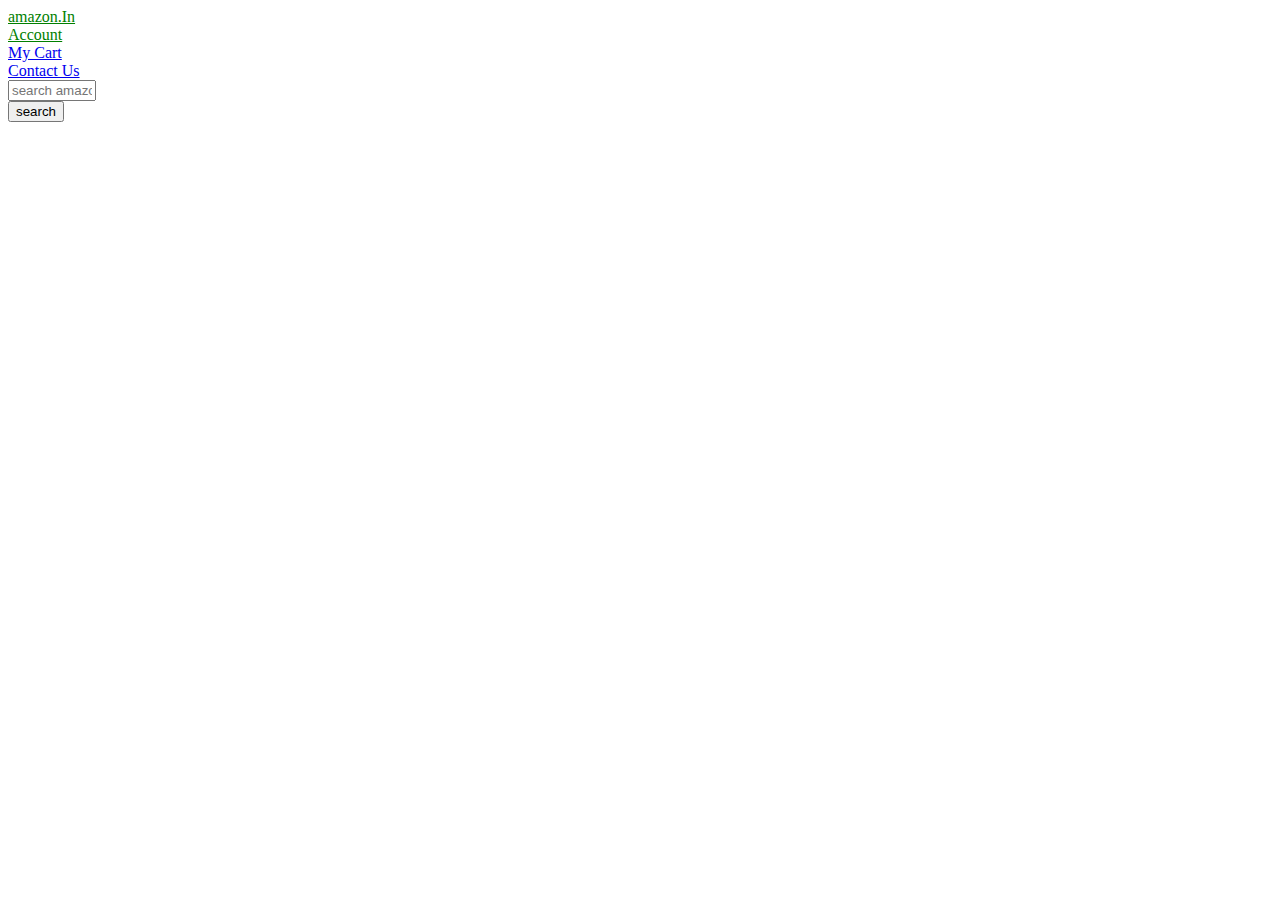
<file: amazonhomepage.html>
<!DOCTYPE html>
<html lang="en">
<head>
    <meta charset="UTF-8">
    <meta name="viewport" content="width=device-width, initial-scale=1.0">
    <title>Document</title>
    <link rel="stylesheet" href="css/design.css">
</head>
<body>
    <div id="box1"> 
       <a href="#" id="box2">amazon.In </a>
       <a href="#" id="box3">Account</a>
       <a href="#" id="box4"> My Cart</a>
       <a href="#" id="box5"> Contact Us</a>
       <input type="text" id="box6" placeholder="search amazon.In">
       <button> search</button>
       
       <!-- <p> Lorem ipsum dolor sit amet consectetur adipisicing elit. Cum quis atque placeat voluptatibus ut assumenda! Quasi, soluta ab nostrum natus voluptate modi! Quisquam quos consequuntur quidem aliquid rem sunt a?</p> -->
        </div>
       
     




    </div>
</body>
</html>
</file>
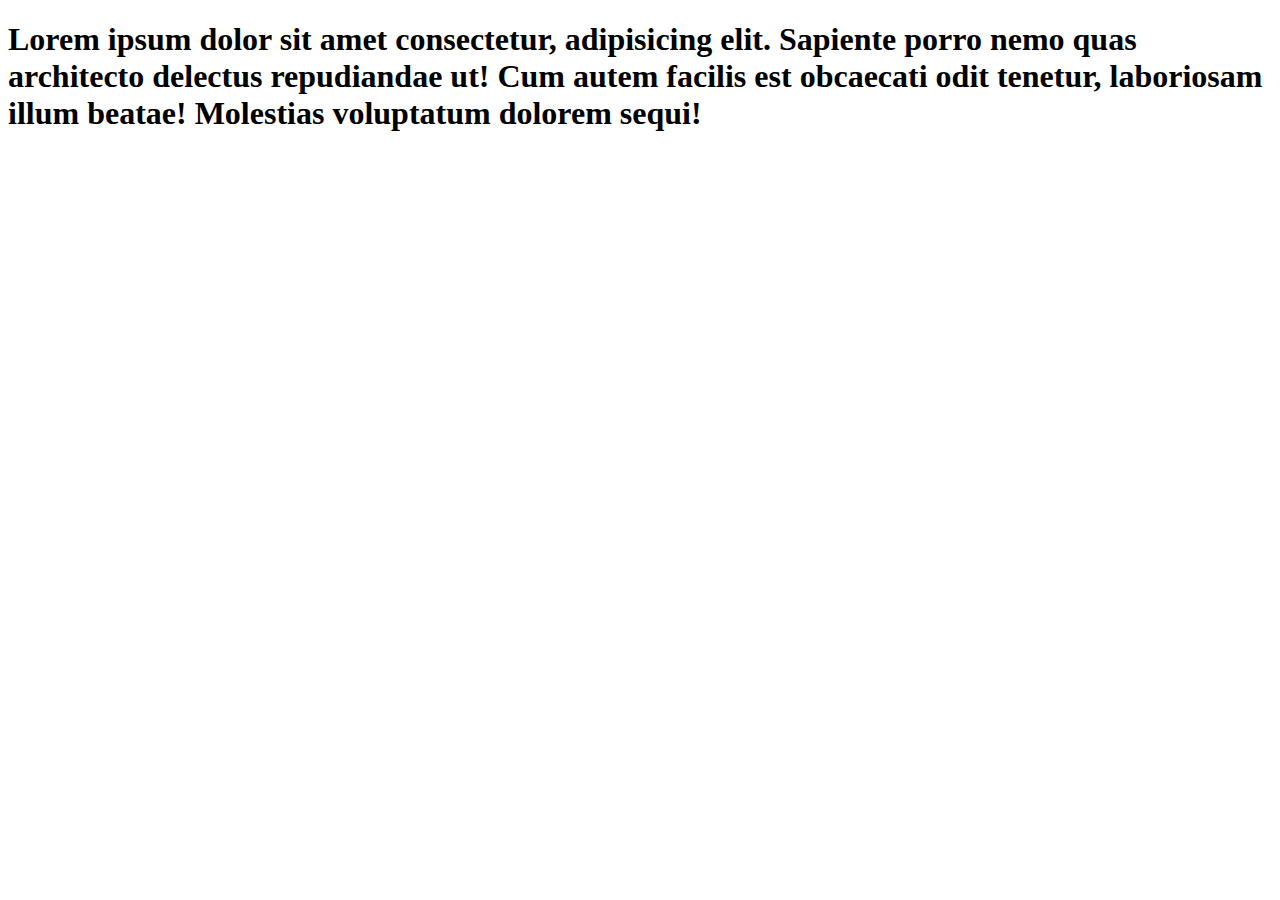
<file: html/google/ijx.html>
<!DOCTYPE html>
<html lang="en">
<head>
    <meta charset="UTF-8">
    <meta name="viewport" content="width=device-width, initial-scale=1.0">
    <title>Document</title>
</head>
<body>
    <h1>
        Lorem ipsum dolor sit amet consectetur, adipisicing elit. Sapiente porro nemo quas architecto delectus repudiandae ut! Cum autem facilis est obcaecati odit tenetur, laboriosam illum beatae! Molestias voluptatum
         dolorem sequi!
    </h1>
</body>
</html>
</file>
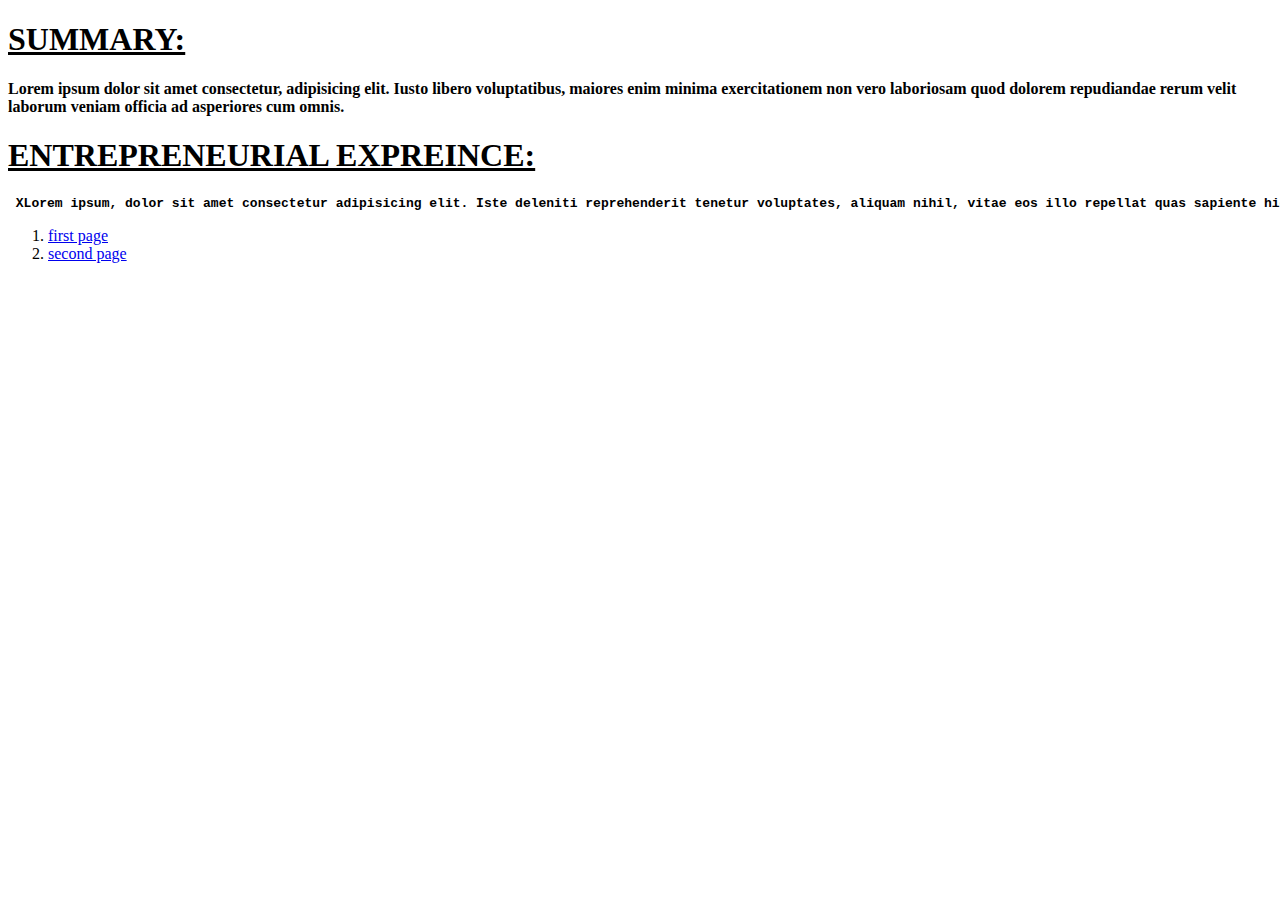
<file: html/practice/practice.html>
<!DOCTYPE html>
<html lang="en">
<head>
    <meta charset="UTF-8">
    <meta name="viewport" content="width=device-width, initial-scale=1.0">
    <title>Document</title>
</head>
<body>
    <h1> 
        <U> SUMMARY:</U>  </h1>
        <p> <b>Lorem ipsum dolor sit amet consectetur, 
            adipisicing elit. Iusto libero voluptatibus, maiores enim minima exercitationem non vero laboriosam quod dolorem repudiandae rerum velit laborum veniam officia ad asperiores cum omnis.</b></p>
   <h1> <U>ENTREPRENEURIAL EXPREINCE:</U></h1>
      <PRE> <b>XLorem ipsum, dolor sit amet consectetur adipisicing elit. Iste deleniti reprehenderit tenetur voluptates, aliquam nihil, vitae eos illo repellat quas sapiente hic mollitia. Veniam possimus distinctio cupiditate in laudantium consequatur?</b></PRE>
      <ol>
        <li><a href="/html/about.html"> first page</a></li>
       <li> <a href="/html/google/ijx.html"> second  page</a> </a></li>
      </ol>
</body>
</html>
</file>
<file: css/design.css>
header {
  color:green;  
  background-color: grey;
}
footer{
color:rgb(6, 141, 6);
background-color:grey;
height: 42px;

} 
/* #temp1{
    height:0px;
    width: 500px;
    margin-top:1px;
    margin-bottom:0px;
    text-align: center;
} */
#temp2{
  height:-1px;
  width: 500px;
  margin-top:0px;
  margin-bottom:1px;
  text-align: center;
}
#temp3,#satyam{
  display:inline-block;
  margin-left:2%;
  width:40%;
  margin-bottom:1px;
  vertical-align: top;

}

table{
  table-layout: fixed;
  text-align: left;
  border-collapse:collapse ;
}
th ,td{
  width: 80px;
  border: 1px solid;
}

#box1{
  width:80px;
  text-align: left;
    color: green;
} 
#box2{
width: 80px;
color: green;
text-align: left;
}
#box3{
width: 80px;
color: green;
text-align: left;
}

#box4{
  width:80px;
} 
#box5{
width: 80px;
}
#box6{
width: 80px;
}

#box7{
  width:80px;
} 
#box8{
width: 80px;
}
#box9{
width: 80px;
}


h3{
 text-align: center; 
 text-transform: capitalize;
}

/* #temp3{
  border: 1px solid;
} */
/* #satyam{
  display: inline;
  margin-top:1px;
} */
/* #temp4{
  width: 300px;
  margin-left:1cap;
  display: inline-block;
} */
















/* #box1{
  font-size:30px;
  line-height: 1px;
} */ 
/* #box2{
  font-size:20px;
  line-height:1px;
} */
/* *{
  font-family: 'Times New Roman', Times, serif;
} */






















/* #box1{
  width: 1300px;
  background-color:rgb(9, 9, 9);
  border:5px solid gray;
  height: 60px;
}
#box2{
  color:#f0ba74;
  width: 50px;
  padding:5px;
  margin-right:200px;
  
}
#box3{
  color:white ;
  width:25px;
  padding:1px;
  margin-right:200px;
  
}
#box4{
  color:white ;
  width: 25px;
  padding:1px;
  margin-right:200px;
  
} */
/* #box5{
  color:white ;
  width: 25px;
  padding:1px;
  margin-right:200px;
  
}
#box6{
  color:yellow ;
  width: 110px;
  padding:1px;
  margin-right:2px;
  
}
#box7{
  background-color:#f08804 ;
  color:white;
  width: 50px;
  padding:1px;
  margin-right:50px;
  
} */
</file>
